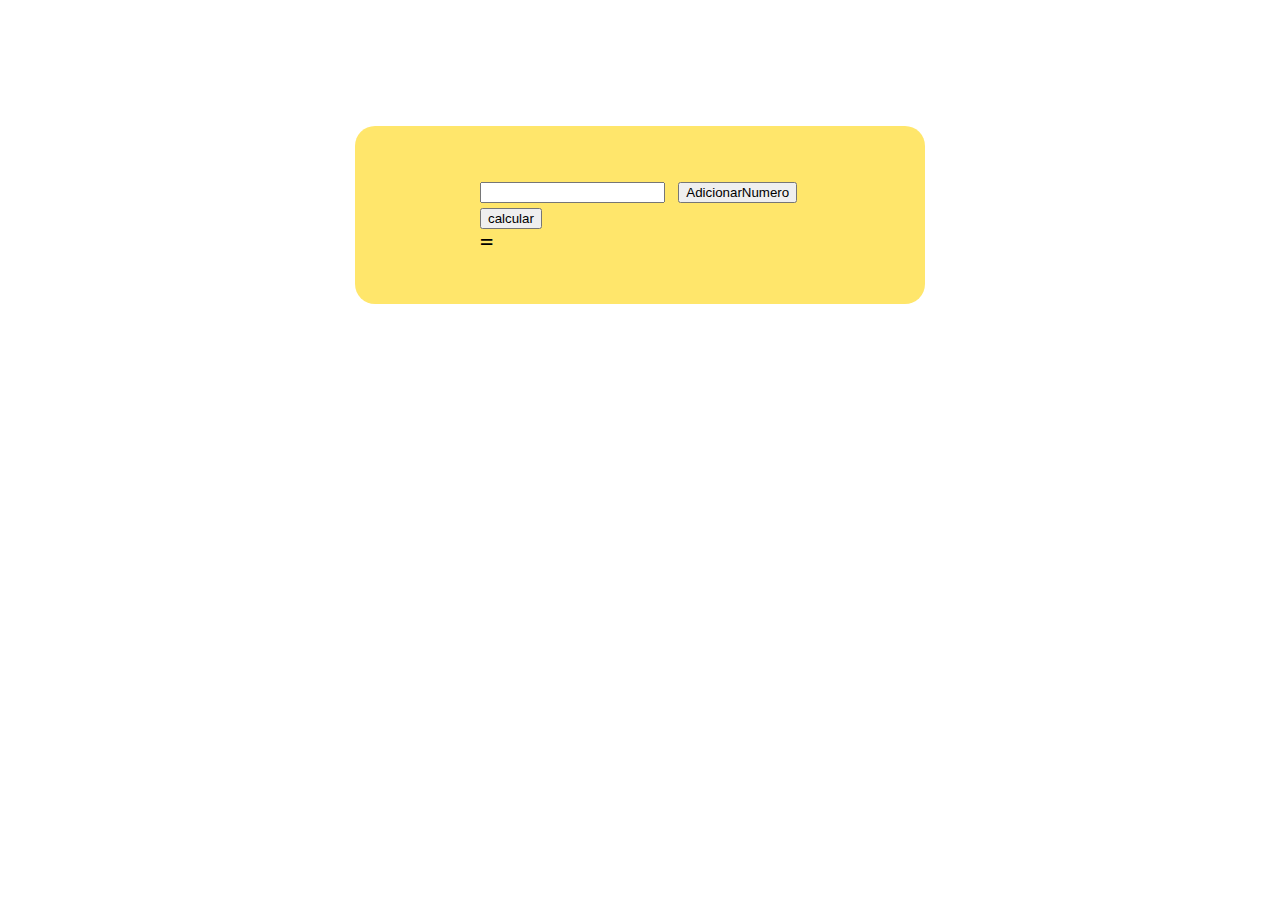
<file: Aula 2/exercicio2/TomásdeSá-21620/index.html>
<!DOCTYPE html>
<html lang="en">
<head>
    <meta charset="UTF-8">
    <title>Exercicio </title>
    <link rel="stylesheet" href="styles.css">
    <script src="script.js"></script>
</head>
<body>
    <div class="content">
        <input id="newNumbers" type = "number">
        <button onclick="adicionarNumero()"> AdicionarNumero</button>
        <button onclick="calcular()"> calcular</button>
        <br>
        <div id="texto"> =</div>
    </div>
</body>
</html>
</file>
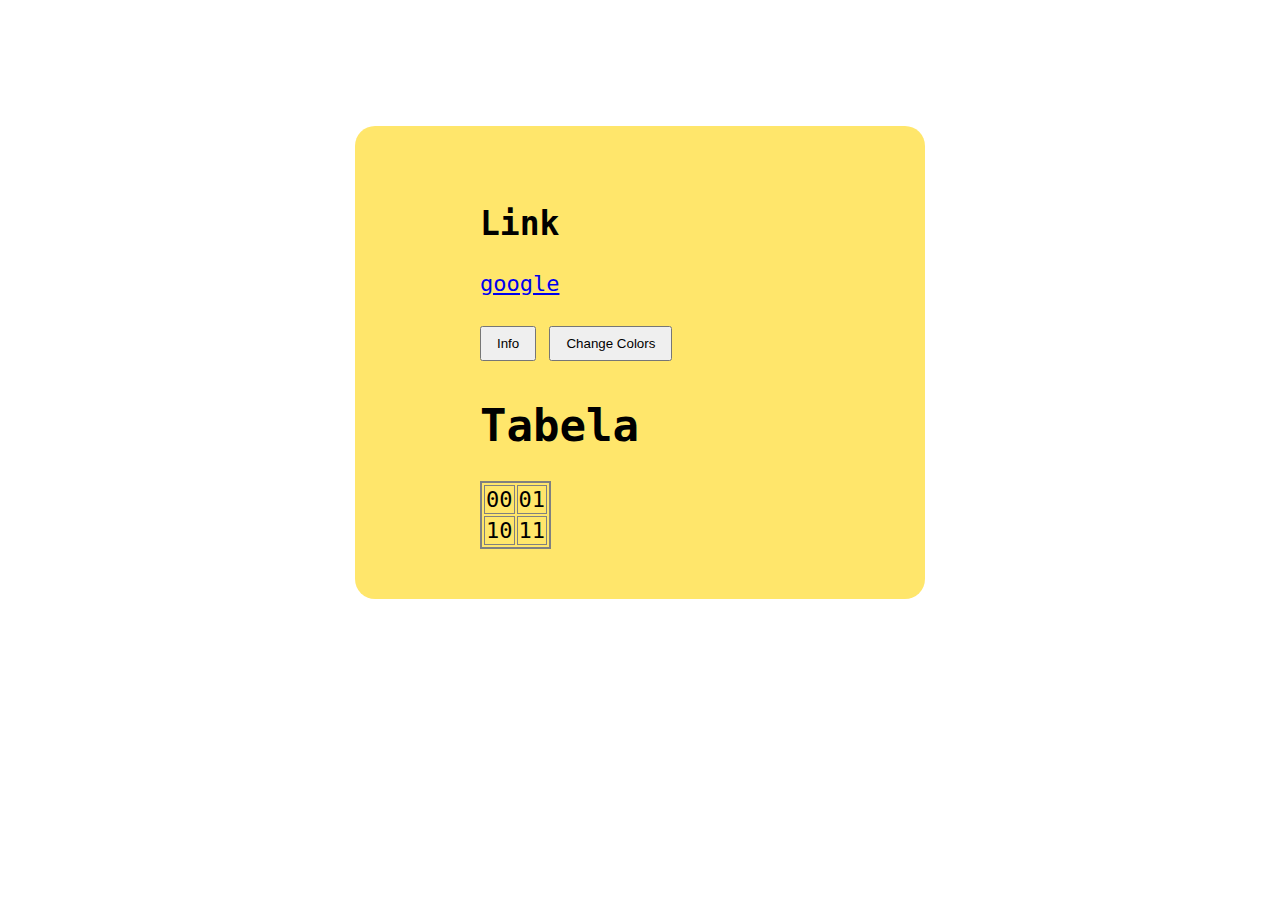
<file: Aula 3/exercicio3/TomásdeSá-21620/index.html>
<!DOCTYPE html>
<html lang="en">
<head>
    <meta charset="UTF-8">
    <title>Exercicio </title>
    <link rel="stylesheet" href="styles.css">
    <script src="script.js"></script>
</head>
<body>
    <div class="content">
        <h2 class="titulo"> Link</h2>
        <a href="www.google.pt" type="text\html" id="idLink" target="_blank">google</a>
        <div id="info">

        </div>
        <button onclick="getInfo()" >Info</button>
        <button onclick="changeColors()">Change Colors</button>

        <h1 class="titulo"> Tabela</h1>
        <TABLE>
            <tr>
                <td>00</td>
                <td>01</td>

            </tr>
            <tr>

                <td>10</td>
                <td>11</td>
            </tr>
        </TABLE>


    </div>
</body>
</html>
</file>
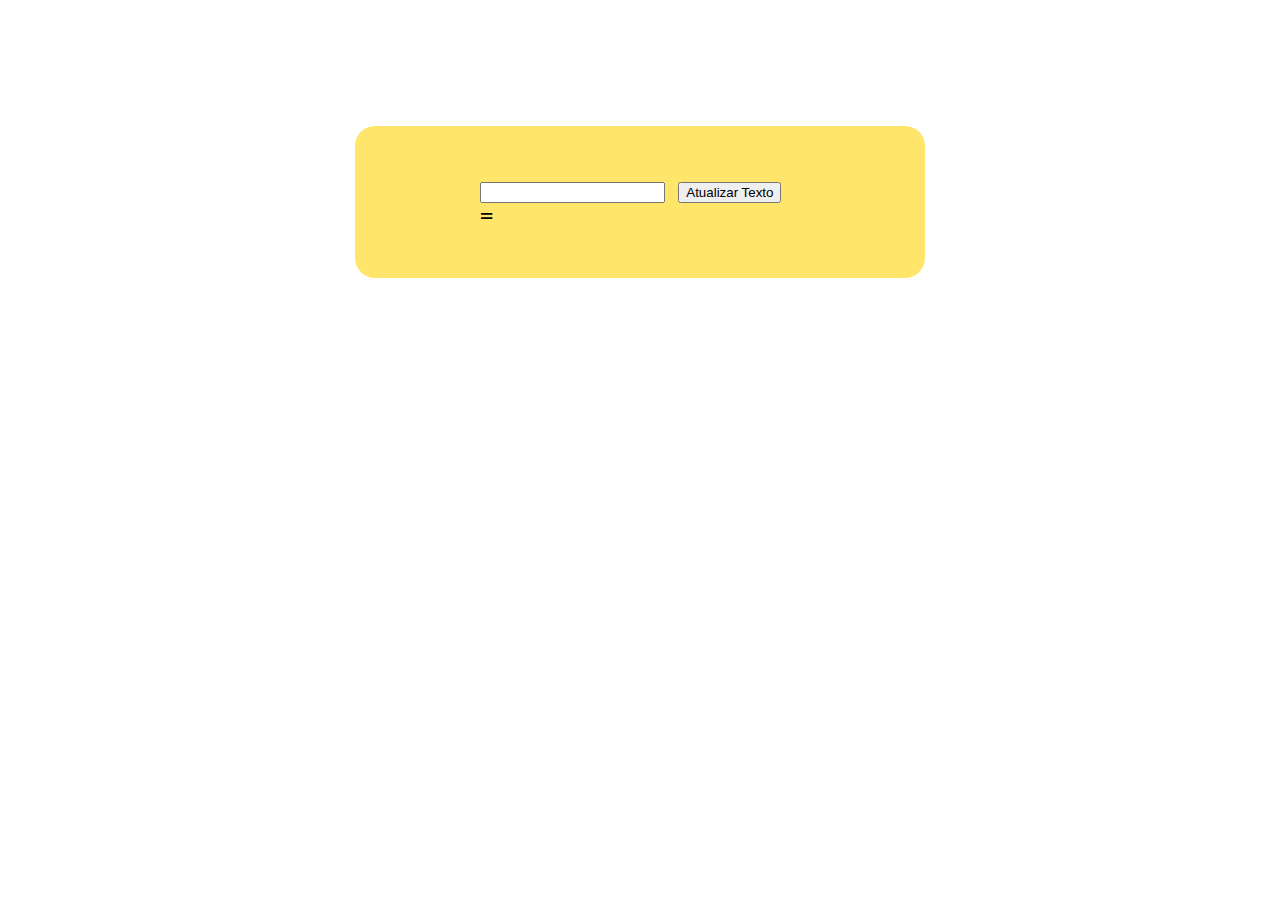
<file: Aula 2/exercicio1/TomásdeSá-21620/Template/index.html>
<!DOCTYPE html>
<html lang="en">
<head>
    <meta charset="UTF-8">
    <title>Exercicio </title>
    <link rel="stylesheet" href="styles.css">
    <script src="script.js"></script>
</head>
<body>
    <div class="content">
        <input id="inputTexto">
        <button onclick="atualizaTexto()">Atualizar Texto</button>
        <br>
        <div id="texto"> =</div>
    </div>
</body>
</html>
</file>
<file: Aula 2/exercicio2/TomásdeSá-21620/styles.css>
.content {
    background-color: #ffd40094;
    width: 320px;
    margin: 10% auto;
    padding: 4% 125px;
    border-radius: 20px;
    font-size: 22px;
    font-family: monospace;
}
</file>
<file: Aula 3/exercicio3/TomásdeSá-21620/styles.css>
.content {
    background-color: #ffd40094;
    width: 320px;
    margin: 10% auto;
    padding: 4% 125px;
    border-radius: 20px;
    font-size: 22px;
    font-family: monospace;
}

table {
    border: 2px solid gray
}

table td {
    border: 1px solid gray;
}

div {
    margin: 20px 0;
    font-size: 14px;
}

button {
    padding: 8px 15px;
    margin: 10px 0;
}

.titles {
    font-size: larger;
}
</file>
<file: Aula 2/exercicio1/TomásdeSá-21620/Template/styles.css>
.content {
    background-color: #ffd40094;
    width: 320px;
    margin: 10% auto;
    padding: 4% 125px;
    border-radius: 20px;
    font-size: 22px;
    font-family: monospace;
}
</file>
